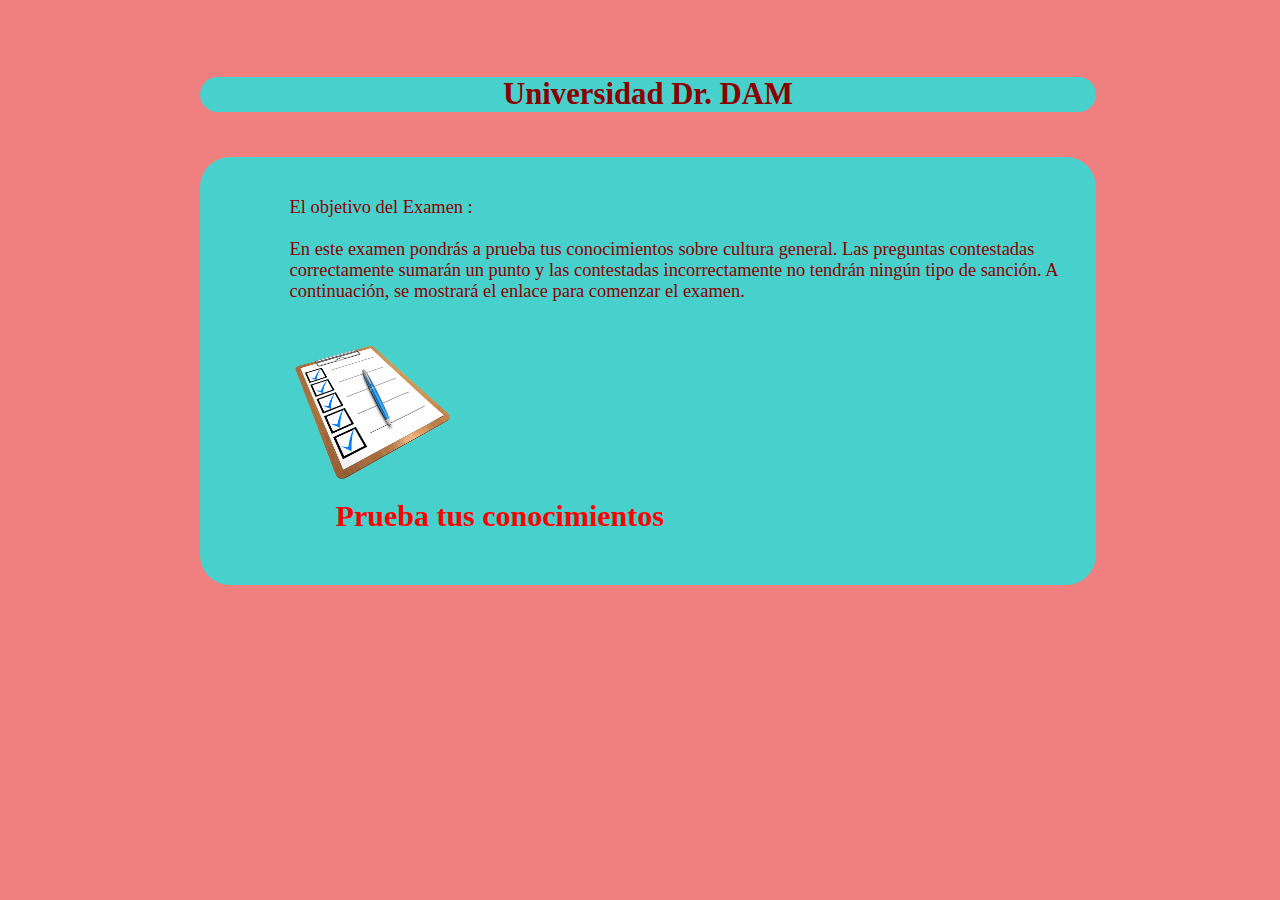
<file: index.html>
<!DOCTYPE html>
<html lang="es">

	<head>
		<title>Universidad Dr. DAM</title>
		<meta http-equiv=Content-Type content="text/html; charset=UTF-8">
		<meta name="description" content="HTML XML JAVASCRIP ">
		<meta name="viewport" content="width=device-width, initial-scale=1.0">
		<link rel='stylesheet' media='screen and (min-width: 961px)' href='css/d.css'> 
		<link rel='stylesheet' media='screen and (max-width: 960px)' href='css/m.css'> 
		<script src='js/js.js'></script>
	</head>

<body>
	<div id="homeDiv">
		<br>
		<h5>Universidad Dr. DAM</h5>
	</div>
	<div id= "index">
			<br>
			<p>El objetivo del Examen : <br><br>
			En este examen pondrás a prueba tus conocimientos sobre cultura general. Las preguntas contestadas 
			correctamente sumarán un punto y las contestadas incorrectamente no tendrán ningún 
			tipo de sanción. A continuación, se mostrará el enlace para comenzar el examen.
			</p>
			
	<img src="img/test1.png" alt="Examen tipo test">
	<ul id="enlaceIndex">
		<li><a href="examen.html"><b>Prueba tus conocimientos</b></a></li>
	</ul>
	<br><br>
	</div>
			

</body>
</html>
</file>
<file: css/d.css>
body{ background-color:#F08080; width:70%;padding-left:15%;padding-right:15%}


body,input,select,label{font-size:1.2vw}

form{background:none repeat scroll 0 0 wheat;border:1px solid;box-shadow:1px 1px 6px #000;margin:0 auto;padding:0 41px 41px;width:70%;height:auto}




#index{	background-color:#48D1CC;
	margin-bottom: 5%;
	color: #8B0000; 
	height:20%; 
	border-radius:30px;
	padding-left:10%;
	font-size: 120%;	
}
#examenDiv{text-align:center}
#examenDiv img{float:left; width:15%}

img{float:center;
	width:20%;
	}


	
h3{background-color:#48D1CC;
	margin-bottom: 5%;
	color: #8B0000; 
	height:20%; 
	border-radius:30px;
	padding-left:10%;
	 font-size: 100%;
	text-align:left
	}
ul{list-style-type:none;margin:0 30px;padding:0;overflow:hidden}

/*li a{color:red;float: right; text-align:center;padding:0;font-family:verdana;font-size:1em;text-decoration:none}*/
	
h5{background-color:#48D1CC;
	margin-bottom: 5%;
	color: #8B0000; 
	height:20%; 
	border-radius:30px;
	font-size: 200%;
	text-align:center
	}

input{width:40%}
select{width:65%}
input[type=checkbox]{width:50%;zoom:1}

input[type=radio]{width:50%;zoom:1}

form{background-color:aliceblue;
		padding:3%;
		height: 10%;
				}

#resultadosDiv{width:50%;margin:20px auto;}

#cor{display:block;text-align:center;margin:0 auto}


#enlaceExamen li a{
/*estilo de los enlaces */
color:#48D1CC;
text-decoration:none;
font-size:20px;
line-height:1.3em;
padding:10px 14px 8px 16px;
display:block;
color: green;
cursor: pointer;
float: left;

}

#enlaceExamen li:hover a{
color: yellow;
text-decoration:underline;
}

#enlaceIndex li a{
/*estilo de los enlaces */
color:#48D1CC;
text-decoration:none;
font-size:30px;
line-height:1.3em;
padding:10px 14px 8px 16px;
display:block;
color: red;
cursor: pointer;


}

#enlaceIndex li:hover a{
color: green;
text-decoration:underline;
}
</file>
<file: css/m.css>
body{ background-color:#F08080; width:70%;padding-left:15%;padding-right:15%; font-size:100%}

#myform{background:aliceblue; border: 1px solid; box-shadow: 1px 1px 6px #000000; 
	margin: 0 auto; padding: 0 41px 41px; width: auto; height: auto}

body,input,select,label{font-size:1.3vw}

#index{	background-color:#48D1CC;
	margin-bottom: 5%;
	color: #8B0000; 
	height:20%; 
	border-radius:30px;
	padding-left:10%;
	font-size: 120%;	
}

#examenDiv{text-align:center}
#examenDiv img{display: block; margin: 0 auto; width: 15%;}




h3{background-color:#48D1CC;
	margin-bottom: 5%;
	color: #8B0000; 
	height:20%; 
	border-radius:30px;
	padding-left:10%;
	 font-size: 100%;
	text-align:left
	}
ul{list-style-type:none;margin:0 30px;padding:0;overflow:hidden}

/*li a{color:red;float: right; text-align:center;padding:0;font-family:verdana;font-size:1em;text-decoration:none}*/
	
h5{background-color:#48D1CC;
	margin-bottom: 5%;
	color: #8B0000; 
	height:20%; 
	border-radius:30px;
	font-size: 200%;
	text-align:center
	}


input[type=checkbox]{width:5%;}
input[type=radio]{width:5%;}

#checkbox1{display; block}

form{background-color:aliceblue;
		padding:3%;
		height: 10%;
				}

#resultadosDiv{width:50%;margin:20px auto;}

#cor{display:block;text-align:center;margin:0 auto}


#enlaceExamen li a{
/*estilo de los enlaces */
color:#48D1CC;
text-decoration:none;
font-size:150%;
line-height:1.3em;
padding:10px 14px 8px 16px;
display:block;
color: green;
cursor: pointer;
float: center;

}

#enlaceExamen li:hover a{
color: yellow;
text-decoration:underline;
}

#enlaceIndex li a{
/*estilo de los enlaces */
color:#48D1CC;
text-decoration:none;
font-size:150%;
line-height:1.3em;
padding:10px 14px 8px 16px;
display:block;
color: red;
cursor: pointer;


}

#enlaceIndex li:hover a{
color: green;
text-decoration:underline;
}
</file>
